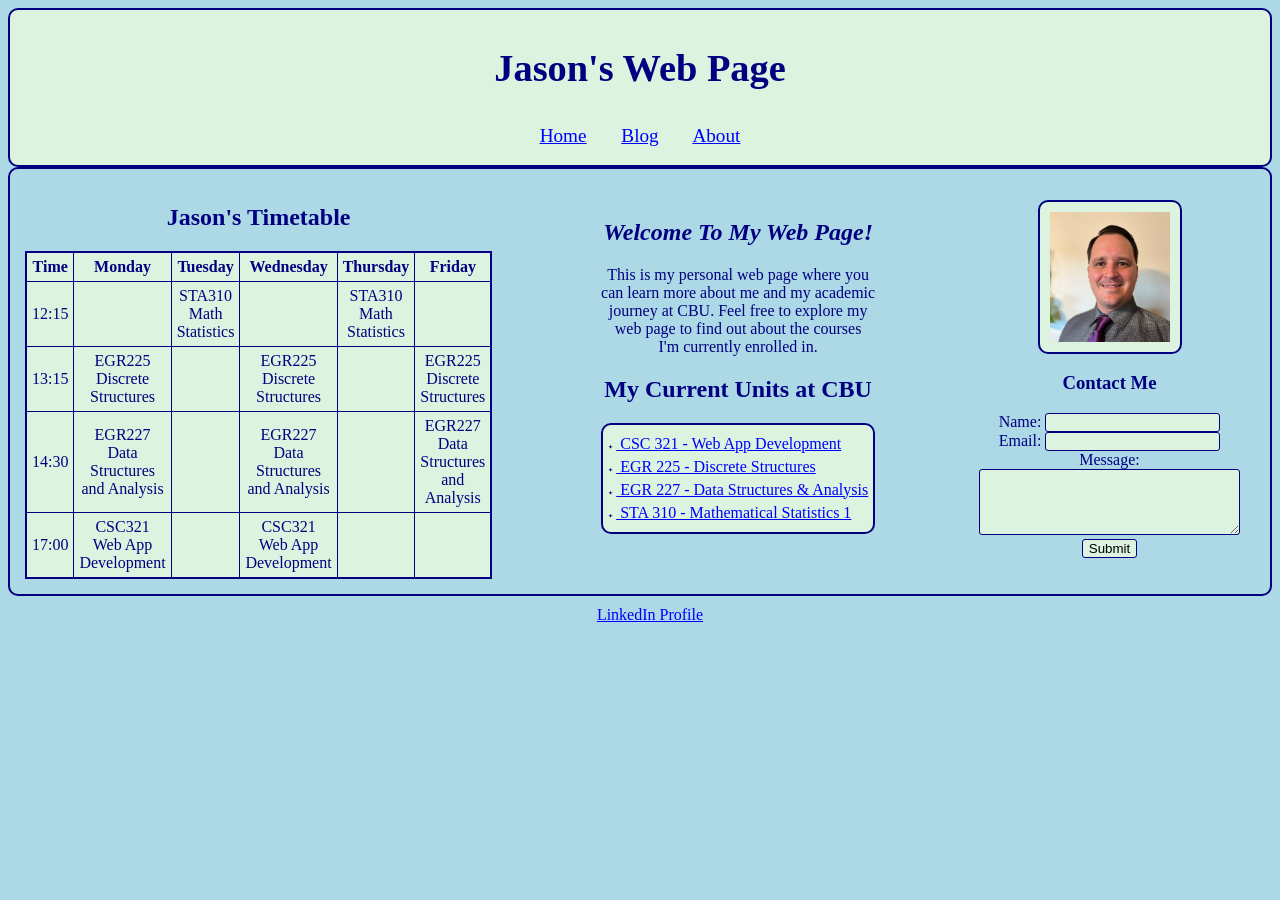
<file: index.html>
<!DOCTYPE html>
<html lang=""en">
<head>
    <meta charset="UTF-8">
    <meta name="viewport" content="width=device-width, initial-scale=1.0">
    <title>Jason's Web Page</title>
    <link rel="stylesheet" href="styles2.css">
</head>
<body>
    <header>
        <h1>Jason's Web Page</h1>
        <nav>
            <a href="domain.tld/home">Home</a>
            <a href="domain.tld/blog">Blog</a>
            <a href="domain.tld/about">About</a>
        </nav>
    </header>
    <main>
        <div class="row">
            <div class="time-table">
                <h2>Jason's Timetable</h2>
                <table>
                    <thead>
                        <tr>
                            <th>Time</th>
                            <th>Monday</th>
                            <th>Tuesday</th>
                            <th>Wednesday</th>
                            <th>Thursday</th>
                            <th>Friday</th>
                        </tr>
                    </thead>
                    <tbody>
                        <tr>
                            <td>12:15</td>
                            <td></td>
                            <td>STA310 Math Statistics</td>
                            <td></td>
                            <td>STA310 Math Statistics</td>
                            <td></td>
                        </tr>
                        <tr>
                            <td>13:15</td>
                            <td>EGR225 Discrete Structures</td>
                            <td></td>
                            <td>EGR225 Discrete Structures</td>
                            <td></td>
                            <td>EGR225 Discrete Structures</td>
                        </tr>
                        <tr>
                            <td>14:30</td>
                            <td>EGR227 Data Structures and Analysis</td>
                            <td></td>
                            <td>EGR227 Data Structures and Analysis</td>
                            <td></td>
                            <td>EGR227 Data Structures and Analysis</td>
                        </tr>
                        <tr>
                            <td>17:00</td>
                            <td>CSC321 Web App Development</td>
                            <td></td>
                            <td>CSC321 Web App Development</td>
                            <td></td>
                            <td></td>
                        </tr>
                    </tbody>
                </table>
            </div>
            <div class="post-text-box">
                <h2><em>Welcome To My Web Page!</em></h2>
                    <p>This is my personal web page where you<br>
                    can learn more about me and my academic<br>
                    journey at CBU. Feel free to explore my<br>
                    web page to find out about the courses<br>
                    I'm currently enrolled in.<br>
                    </p>
                <section>
                    <h2>My Current Units at CBU</h2>
                        <ul>
                            <li><a href="https://undergraduate.catalog.calbaptist.edu/courses/3xfkKmN6GDuwAkgKn3ZF" target="_blank"> CSC 321 - Web App Development</a></li>
                            <li><a href="https://undergraduate.catalog.calbaptist.edu/courses/OOKcUx1AWZzuiHXaNQu3" target="_blank"> EGR 225 - Discrete Structures</a></li>
                            <li><a href="https://undergraduate.catalog.calbaptist.edu/courses/wK8pSD9ArlckEgLKZJsv" target="_blank"> EGR 227 - Data Structures & Analysis</a></li>
                            <li><a href="https://undergraduate.catalog.calbaptist.edu/courses/9q23Ge9YyxEs4pixYvSr" target="_blank"> STA 310 - Mathematical Statistics 1</a></li>
                        </ul>
                </section>
            </div>
            <div class="profile">
               <h1></h1>
               <img src="profile.jpeg" alt="A picture of Jason">
               <div class="contact-form">
                    <h3>Contact Me</h3>
                    <form action="#" method="post">
                        <label for="name">Name:</label>
                        <input type="text" id="name" name="name" required><br>
                        <label for="email">Email:</label>
                        <input type="email" id="email" name="email" required><br>
                        <label for="message">Message:</label><br>
                        <textarea id="message" name="message" rows="4" cols="30" required></textarea><br>
                        <input type="submit" value="Submit">
                    </form>
               </div>
            </div>
        </div>
    </main>
    <footer>
        <a href="https://www.linkedin.com/in/jasonh927" target="_blank">LinkedIn Profile</a>
    </footer>
</body>
</html>
</file>
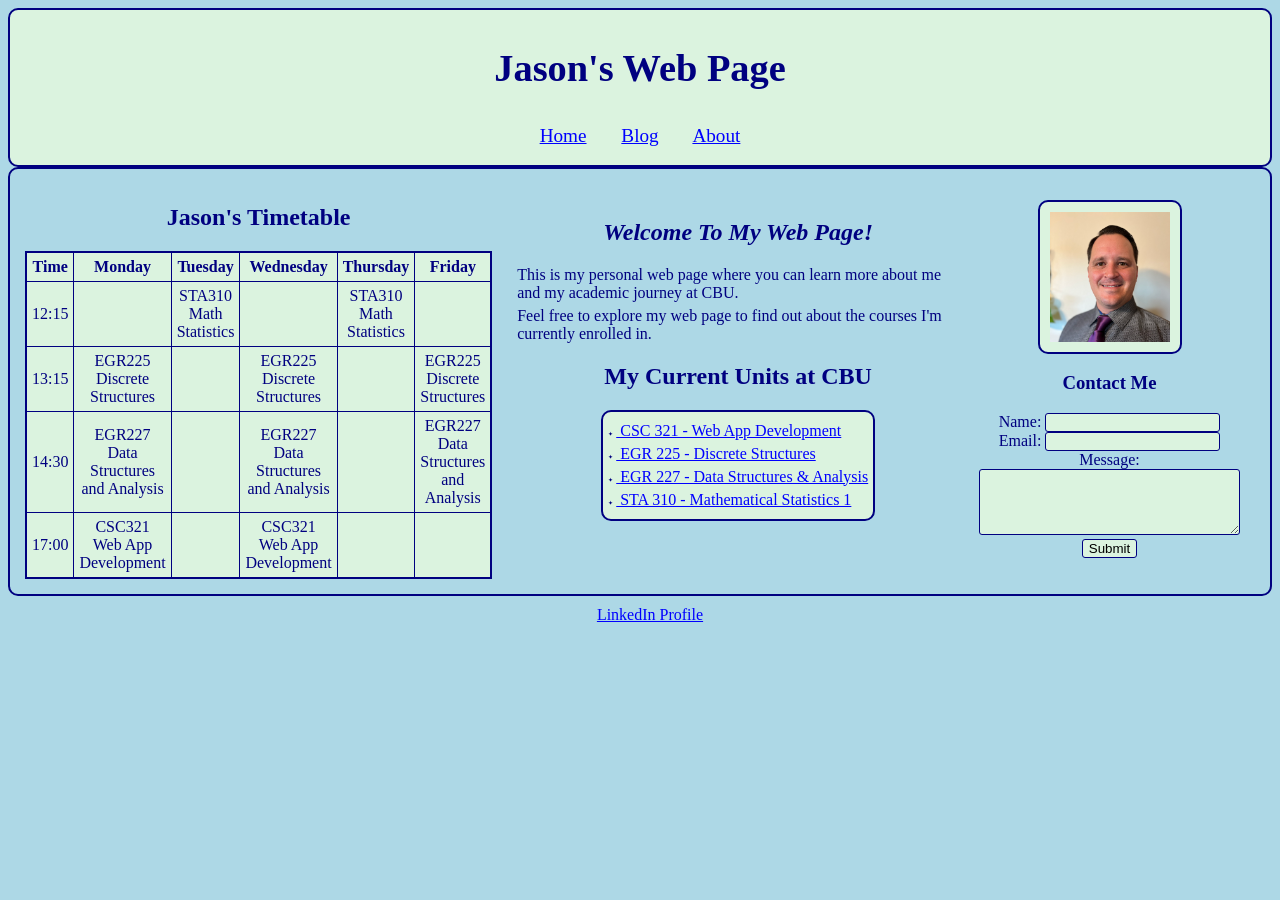
<file: CSC321-MyFirstJavaApp/HW1_folder.htm/HW1.htm>
<!DOCTYPE html>
<html lang=""en">
<head>
    <meta charset="UTF-8">
    <meta name="viewport" content="width=device-width, initial-scale=1.0">
    <title>Jason's Web Page</title>
    <link rel="stylesheet" href="Styles.css">
</head>
<body>
    <header>
        <h1>Jason's Web Page</h1>
        <nav>
            <a href="domain.tld/home">Home</a>
            <a href="domain.tld/blog">Blog</a>
            <a href="domain.tld/about">About</a>
        </nav>
    </header>
    <main>
        <div class="row">
            <div class="time-table">
                <h2>Jason's Timetable</h2>
                <table>
                    <thead>
                        <tr>
                            <th>Time</th>
                            <th>Monday</th>
                            <th>Tuesday</th>
                            <th>Wednesday</th>
                            <th>Thursday</th>
                            <th>Friday</th>
                        </tr>
                    </thead>
                    <tbody>
                        <tr>
                            <td>12:15</td>
                            <td></td>
                            <td>STA310 Math Statistics</td>
                            <td></td>
                            <td>STA310 Math Statistics</td>
                            <td></td>
                        </tr>
                        <tr>
                            <td>13:15</td>
                            <td>EGR225 Discrete Structures</td>
                            <td></td>
                            <td>EGR225 Discrete Structures</td>
                            <td></td>
                            <td>EGR225 Discrete Structures</td>
                        </tr>
                        <tr>
                            <td>14:30</td>
                            <td>EGR227 Data Structures and Analysis</td>
                            <td></td>
                            <td>EGR227 Data Structures and Analysis</td>
                            <td></td>
                            <td>EGR227 Data Structures and Analysis</td>
                        </tr>
                        <tr>
                            <td>17:00</td>
                            <td>CSC321 Web App Development</td>
                            <td></td>
                            <td>CSC321 Web App Development</td>
                            <td></td>
                            <td></td>
                        </tr>
                    </tbody>
                </table>
            </div>
            <div class="post-text-box">
                <h2><em>Welcome To My Web Page!</em></h2>
                    <p>This is my personal web page where 
                    you can learn more about me and my academic
                    journey at CBU.</p>
                    <p>Feel free to explore my
                    web page to find out about the courses
                    I'm currently enrolled in.
                    </p>
                <section>
                    <h2>My Current Units at CBU</h2>
                        <ul>
                            <li><a href="https://undergraduate.catalog.calbaptist.edu/courses/3xfkKmN6GDuwAkgKn3ZF" target="_blank"> CSC 321 - Web App Development</a></li>
                            <li><a href="https://undergraduate.catalog.calbaptist.edu/courses/OOKcUx1AWZzuiHXaNQu3" target="_blank"> EGR 225 - Discrete Structures</a></li>
                            <li><a href="https://undergraduate.catalog.calbaptist.edu/courses/wK8pSD9ArlckEgLKZJsv" target="_blank"> EGR 227 - Data Structures & Analysis</a></li>
                            <li><a href="https://undergraduate.catalog.calbaptist.edu/courses/9q23Ge9YyxEs4pixYvSr" target="_blank"> STA 310 - Mathematical Statistics 1</a></li>
                        </ul>
                </section>
            </div>
            <div class="profile">
               <h1></h1>
               <img src="Photo.jpeg" alt="A picture of Jason">
               <div class="contact-form">
                    <h3>Contact Me</h3>
                    <form action="#" method="post">
                        <label for="name">Name:</label>
                        <input type="text" id="name" name="name" required><br>
                        <label for="email">Email:</label>
                        <input type="email" id="email" name="email" required><br>
                        <label for="message">Message:</label><br>
                        <textarea id="message" name="message" rows="4" cols="30" required></textarea><br>
                        <input type="submit" value="Submit">
                    </form>
               </div>
            </div>
        </div>
    </main>
    <footer>
        <a href="https://www.linkedin.com/in/jasonh927" target="_blank">LinkedIn Profile</a>
    </footer>
</body>
</html>
</file>
<file: styles2.css>
header {
    text-align: Center;
    padding-left: 20px;
    padding-right: 20px;
    padding-top: 10px;
    padding-bottom: 40px;
    color:#000080;
    text-decoration:wavy;
    font-size: larger;
    background-color: #DBf3DF;
    font-family: Georgia;
    border: 2px solid navy;
    border-radius: 10px;
    height: 105px;
}

a:link, a:visited {
    color: #0000FF;
}

a:hover {
    color: #00cc66;
}

nav {
    text-align: center;
    word-spacing: 30px;
    padding: 10px;
}

.row {
    display: flex;
    flex-wrap: nowrap;
    color: #000080;
    text-align: center;
    border: 2px solid navy;
    border-radius: 10px;
    padding: 10px;
}

.row h1 {
    text-align: center;
}

.post-text-box {
    flex: 2;
    padding: 20px;
    font-family: 'Times New Roman', Times, serif
    Margin-top: 5px;
}

.post-text-box ul {
    padding: 5px;
    margin: 0 auto;
    border: 2px solid navy;
    border-radius: 10px;
    background-color: #DBf3DF;
    display: inline-block;
}

.post-text-box ul li {
    list-style: none;
    text-align: left;
    margin: 5px 0;
}

.post-text-box ul li::before {
    content: '\2726';
    color: #000080;
    font-size: 0.4em;
    margin-right: 0.5em;
}

.post-text-box h1 {
    padding: 5px;
    margin: 0 auto;
    display: inline-block;
}

.post-text-box p {
    text-align: center;
    margin: 5px 0;
}

.post-text-box h1 p {
    border: 2px solid navy;
    border-radius: 10px;
}

.time-table {
   flex: 1;
    padding: 5px;
    font-style: 'Times New Roman', Times, serif;
}

table {
    border-collapse: collapse;
    border: 2px solid navy;
    background-color: hsl(0, 0%, 100%);
}

th, td {
    border: 1px solid navy;
    text-align: center;
    padding: 5px;
    background-color: #DBf3DF;
}

.profile {
    padding-right: 20px;
}

.profile img {
    width: 120px;
    display: block;
    border: 2px solid navy;
    border-radius: 10px;
    padding: 10px;
    margin: 0 auto;
    background-color: #DBf3DF;
}

.profile h1 {
    text-align: center;
}

input {
    background-color: #DBf3DF;
    border: 1px solid navy;
    border-radius: 3px;
}

textarea {
    background-color: #DBf3DF;
    border: 1px solid navy;
    border-radius: 3px;
}

footer {
    flex: 1;
    text-align: center;
    padding: 10px;
    width: 100%;
    /* position: fixed; */
    bottom: 5px;
    top: 5px;
    left: 0;
}

body {
    background-color: rgb(173, 216, 230);
    color: solid navy;
}
</file>
<file: CSC321-MyFirstJavaApp/HW1_folder.htm/Styles.css>
header {
    text-align: Center;
    padding-left: 20px;
    padding-right: 20px;
    padding-top: 10px;
    padding-bottom: 40px;
    color:#000080;
    text-decoration:wavy;
    font-size: larger;
    background-color: #DBf3DF;
    font-family: Georgia;
    border: 2px solid navy;
    border-radius: 10px;
    height: 105px;
}

a:link, a:visited {
    color: #0000FF;
}

a:hover {
    color: #00cc66;
}

nav {
    text-align: center;
    word-spacing: 30px;
    padding: 10px;
}

.row {
    display: flex;
    flex-wrap: nowrap;
    color: #000080;
    text-align: center;
    border: 2px solid navy;
    border-radius: 10px;
    padding: 10px;
}

.row h1 {
    text-align: center;
}

.post-text-box {
    flex: 2;
    padding: 20px;
    font-family: 'Times New Roman', Times, serif
    Margin-top: 5px;
}

.post-text-box ul {
    padding: 5px;
    margin: 0 auto;
    border: 2px solid navy;
    border-radius: 10px;
    background-color: #DBf3DF;
    display: inline-block;
}

.post-text-box ul li {
    list-style: none;
    text-align: left;
    margin: 5px 0;
}

.post-text-box ul li::before {
    content: '\2726';
    color: #000080;
    font-size: 0.4em;
    margin-right: 0.5em;
}

/* .post-text-box h1 {
    padding: 5px;
    margin: 0 auto;
    display: inline-block;
} */

.post-text-box p {
    text-align: left;
    margin: 5px 0;
}

/* /* .post-text-box h1 p {
    border: 2px solid navy;
    border-radius: 10px;
} */

.time-table {
   flex: 1;
    padding: 5px;
    font-style: 'Times New Roman', Times, serif;
}

table {
    border-collapse: collapse;
    border: 2px solid navy;
    background-color: hsl(0, 0%, 100%);
}

th, td {
    border: 1px solid navy;
    text-align: center;
    padding: 5px;
    background-color: #DBf3DF;
}

.profile {
    padding-right: 20px;
}

.profile img {
    width: 120px;
    display: block;
    border: 2px solid navy;
    border-radius: 10px;
    padding: 10px;
    margin: 0 auto;
    background-color: #DBf3DF;
}

.profile h1 {
    text-align: center;
}

input {
    background-color: #DBf3DF;
    border: 1px solid navy;
    border-radius: 3px;
}

textarea {
    background-color: #DBf3DF;
    border: 1px solid navy;
    border-radius: 3px;
}

footer {
    flex: 1;
    text-align: center;
    padding: 10px;
    width: 100%;
    /* position: fixed; */
    bottom: 5px;
    top: 5px;
    left: 0;
}

body {
    background-color: rgb(173, 216, 230);
    color: solid navy;
}
</file>
